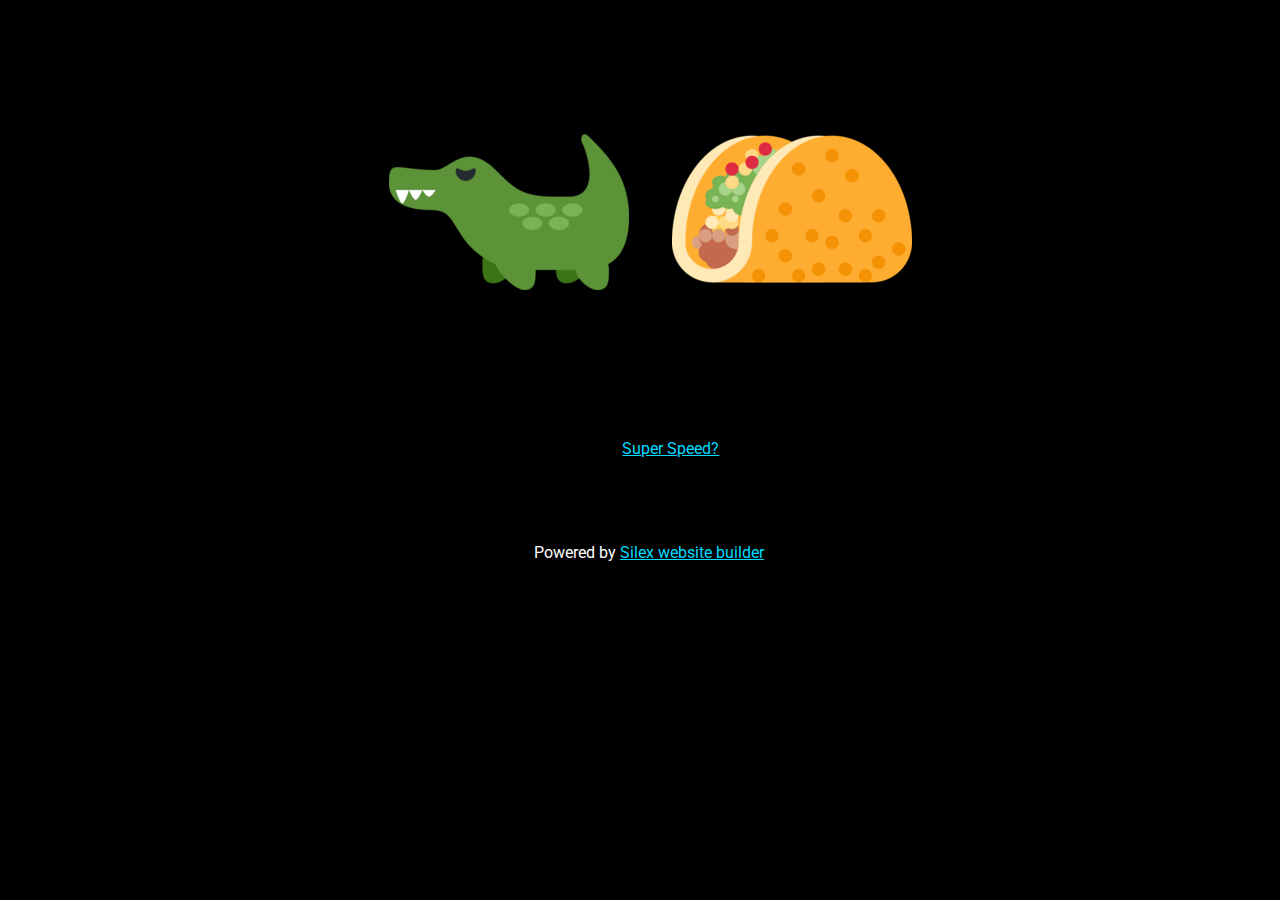
<file: index.html>
<!doctype html><html class="" lang=""><head>
    <meta charset="UTF-8">
    <!-- generator meta tag -->
    <!-- leave this for stats and Silex version check -->
    <meta name="generator" content="Silex v2.2.14">
    <!-- End of generator meta tag -->
    <script src="js/jquery.js"></script>
    
    
    <script src="js/front-end.js"></script>
    <link rel="stylesheet" href="css/normalize.css">
    <link rel="stylesheet" href="css/front-end.css">

    
    <script class="silex-script"></script>
    
    <title>Taco - taco</title>
    

    
<link href="https://fonts.googleapis.com/css?family=Roboto" rel="stylesheet" class="silex-custom-font"><link href="css/taco.png" rel="shortcut icon"><meta name="viewport" content="width=device-width, initial-scale=1"><script src="js/script.js"></script><link href="css/styles.css" rel="stylesheet"><style>body { opacity: 0; transition: .25s opacity ease; }</style></head>

<body class="body-initial all-style prevent-resizable prevent-selectable editable-style enable-mobile silex-runtime silex-published" data-current-page="page-taco">
    









    
    
    
















<section class="container-element editable-style silex-id-1474394621033-3 section-element prevent-resizable page-page-1 page-taco paged-element paged-element-visible">
        <div class="editable-style silex-element-content silex-id-1474394621032-2 container-element website-width selected"><div class="editable-style image-element silex-id-1678171117186-0 croco animloop"><img src="assets/crocodile.png"></div><div class="editable-style image-element silex-id-1678171279192-1 taco animloop"><img src="assets/taco.png"></div></div>
    </section><section class="editable-style section-element silex-id-1678172176237-11 page-taco paged-element paged-element-visible"><div class="editable-style container-element silex-id-1678172176238-12 silex-element-content website-width prevent-draggable"><div class="editable-style text-element silex-id-1678171937426-0 page-taco paged-element paged-element-visible"><div class="silex-element-content normal"><p><a href="speed.html" class="">Super Speed?</a></p></div></div></div></section><section class="container-element editable-style silex-id-1478366450713-3 section-element prevent-resizable page-page-1">
        <div class="editable-style silex-element-content silex-id-1478366450713-2 container-element website-width">

            
        <div class="editable-style silex-id-1442914737143-3 text-element">
                <div class="silex-element-content normal"><p>Powered by <a href="https://www.silex.me/" target="_blank" title="Silex website builder,  free and open source">Silex website builder</a></p></div>
            </div></div>
    </section></body></html>
</file>
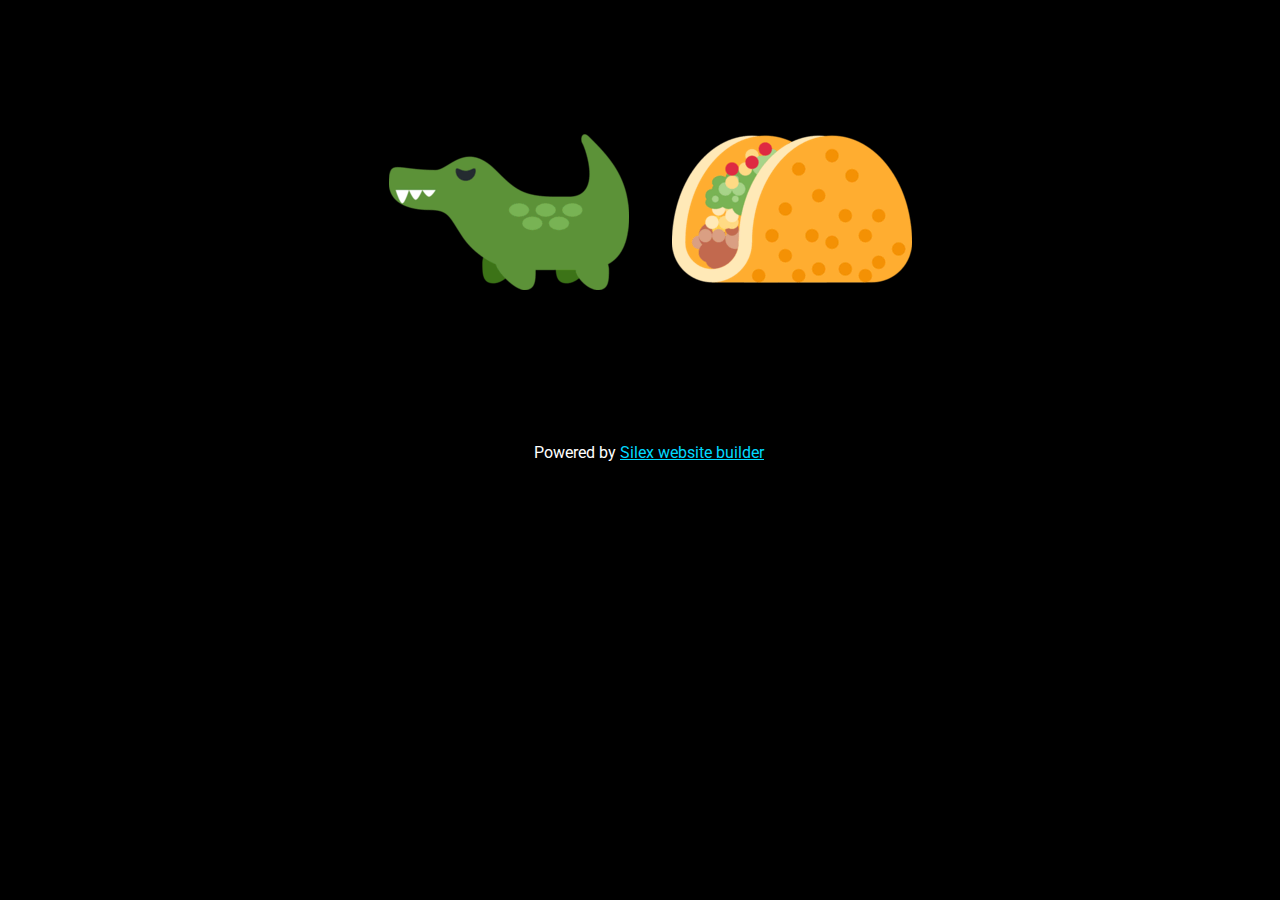
<file: speed-but-again.html>
<!doctype html><html class="" lang=""><head>
    <meta charset="UTF-8">
    <!-- generator meta tag -->
    <!-- leave this for stats and Silex version check -->
    <meta name="generator" content="Silex v2.2.14">
    <!-- End of generator meta tag -->
    <script src="js/jquery.js"></script>
    
    
    <script src="js/front-end.js"></script>
    <link rel="stylesheet" href="css/normalize.css">
    <link rel="stylesheet" href="css/front-end.css">

    
    <script class="silex-script"></script>
    
    <title>Taco - speed but again</title>
    

    
<link href="https://fonts.googleapis.com/css?family=Roboto" rel="stylesheet" class="silex-custom-font"><link href="css/taco.png" rel="shortcut icon"><meta name="viewport" content="width=device-width, initial-scale=1"><script src="js/script.js"></script><link href="css/styles.css" rel="stylesheet"><style>body { opacity: 0; transition: .25s opacity ease; }</style></head>

<body class="body-initial all-style prevent-resizable prevent-selectable editable-style enable-mobile silex-runtime silex-published" data-current-page="page-speed-but-again">
    









    
    
    
















<section class="editable-style section-element silex-id-1678523672991-0 page-speed-but-again paged-element paged-element-visible"><div class="editable-style container-element silex-id-1678523672992-1 page-speed-but-again paged-element website-width paged-element-visible" title=""><div class="editable-style image-element silex-id-1678523672992-2 page-speed-but-again paged-element croco veryspeed paged-element-visible"><img src="assets/crocodile.png"></div><div class="editable-style image-element silex-id-1678523672992-3 page-speed-but-again paged-element taco veryspeed paged-element-visible"><img src="assets/taco.png"></div></div></section><section class="container-element editable-style silex-id-1478366450713-3 section-element prevent-resizable page-page-1">
        <div class="editable-style silex-element-content silex-id-1478366450713-2 container-element website-width">

            
        <div class="editable-style silex-id-1442914737143-3 text-element">
                <div class="silex-element-content normal"><p>Powered by <a href="https://www.silex.me/" target="_blank" title="Silex website builder,  free and open source">Silex website builder</a></p></div>
            </div></div>
    </section></body></html>
</file>
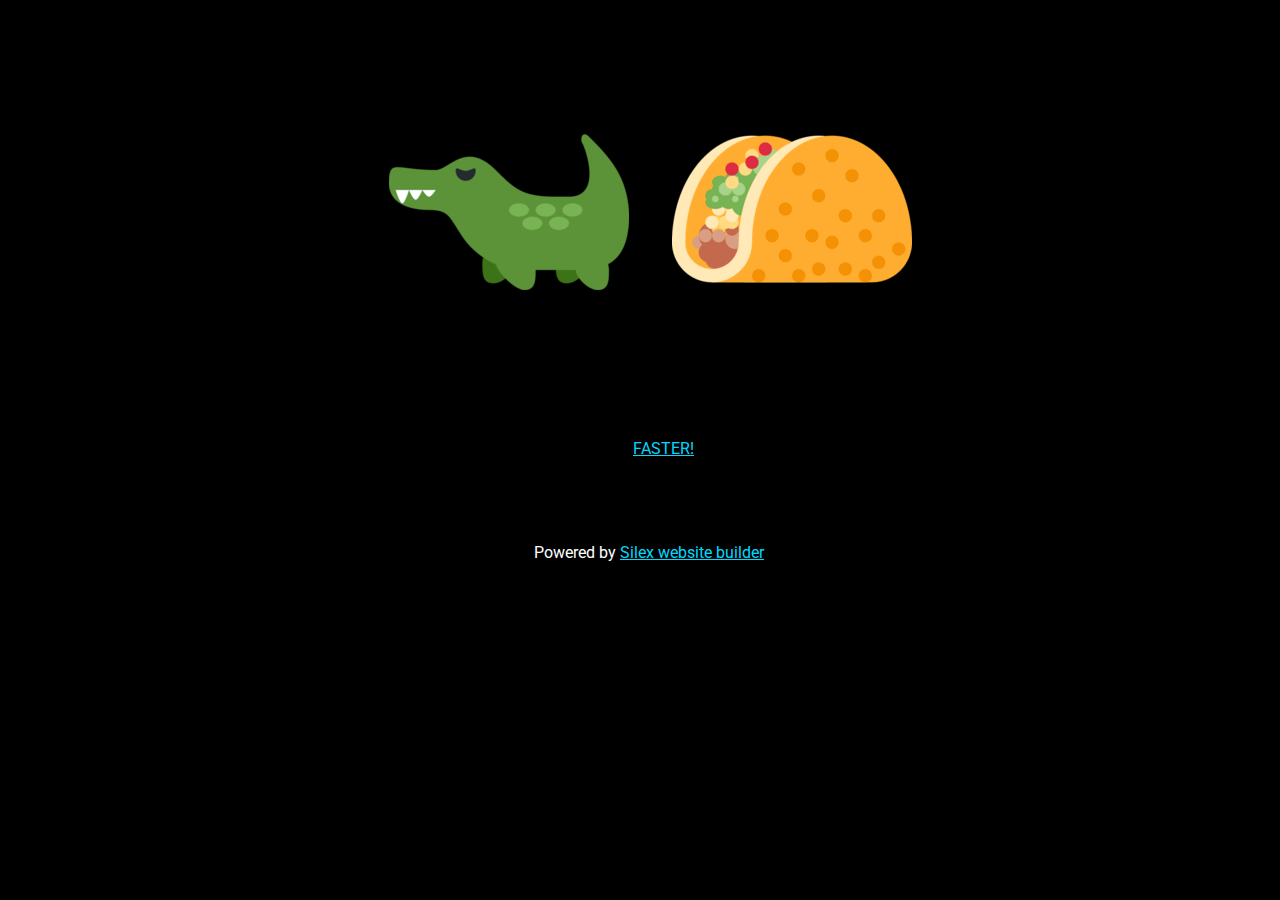
<file: speed.html>
<!doctype html><html class="" lang=""><head>
    <meta charset="UTF-8">
    <!-- generator meta tag -->
    <!-- leave this for stats and Silex version check -->
    <meta name="generator" content="Silex v2.2.14">
    <!-- End of generator meta tag -->
    <script src="js/jquery.js"></script>
    
    
    <script src="js/front-end.js"></script>
    <link rel="stylesheet" href="css/normalize.css">
    <link rel="stylesheet" href="css/front-end.css">

    
    <script class="silex-script"></script>
    
    <title>Taco - speed</title>
    

    
<link href="https://fonts.googleapis.com/css?family=Roboto" rel="stylesheet" class="silex-custom-font"><link href="css/taco.png" rel="shortcut icon"><meta name="viewport" content="width=device-width, initial-scale=1"><script src="js/script.js"></script><link href="css/styles.css" rel="stylesheet"><style>body { opacity: 0; transition: .25s opacity ease; }</style></head>

<body class="body-initial all-style prevent-resizable prevent-selectable editable-style enable-mobile silex-runtime silex-published" data-current-page="page-speed">
    









    
    
    
















<section class="editable-style section-element silex-id-1678171982455-1 page-speed paged-element paged-element-visible"><div class="editable-style container-element silex-id-1678171982455-2 page-speed paged-element website-width paged-element-visible" title=""><div class="editable-style image-element silex-id-1678171982455-3 page-speed paged-element croco speed paged-element-visible"><img src="assets/crocodile.png"></div><div class="editable-style image-element silex-id-1678171982455-4 page-speed paged-element taco speed paged-element-visible"><img src="assets/taco.png"></div></div></section><section class="editable-style section-element silex-id-1678524001626-16 page-speed paged-element paged-element-visible"><div class="editable-style container-element silex-id-1678524001626-17 page-speed paged-element silex-element-content website-width prevent-draggable paged-element-visible"><div class="editable-style text-element silex-id-1678524001626-18 page-speed paged-element paged-element-visible"><div class="silex-element-content normal"><p><a href="warning.html">FASTER!</a></p></div></div></div></section><section class="container-element editable-style silex-id-1478366450713-3 section-element prevent-resizable page-page-1">
        <div class="editable-style silex-element-content silex-id-1478366450713-2 container-element website-width">

            
        <div class="editable-style silex-id-1442914737143-3 text-element">
                <div class="silex-element-content normal"><p>Powered by <a href="https://www.silex.me/" target="_blank" title="Silex website builder,  free and open source">Silex website builder</a></p></div>
            </div></div>
    </section></body></html>
</file>
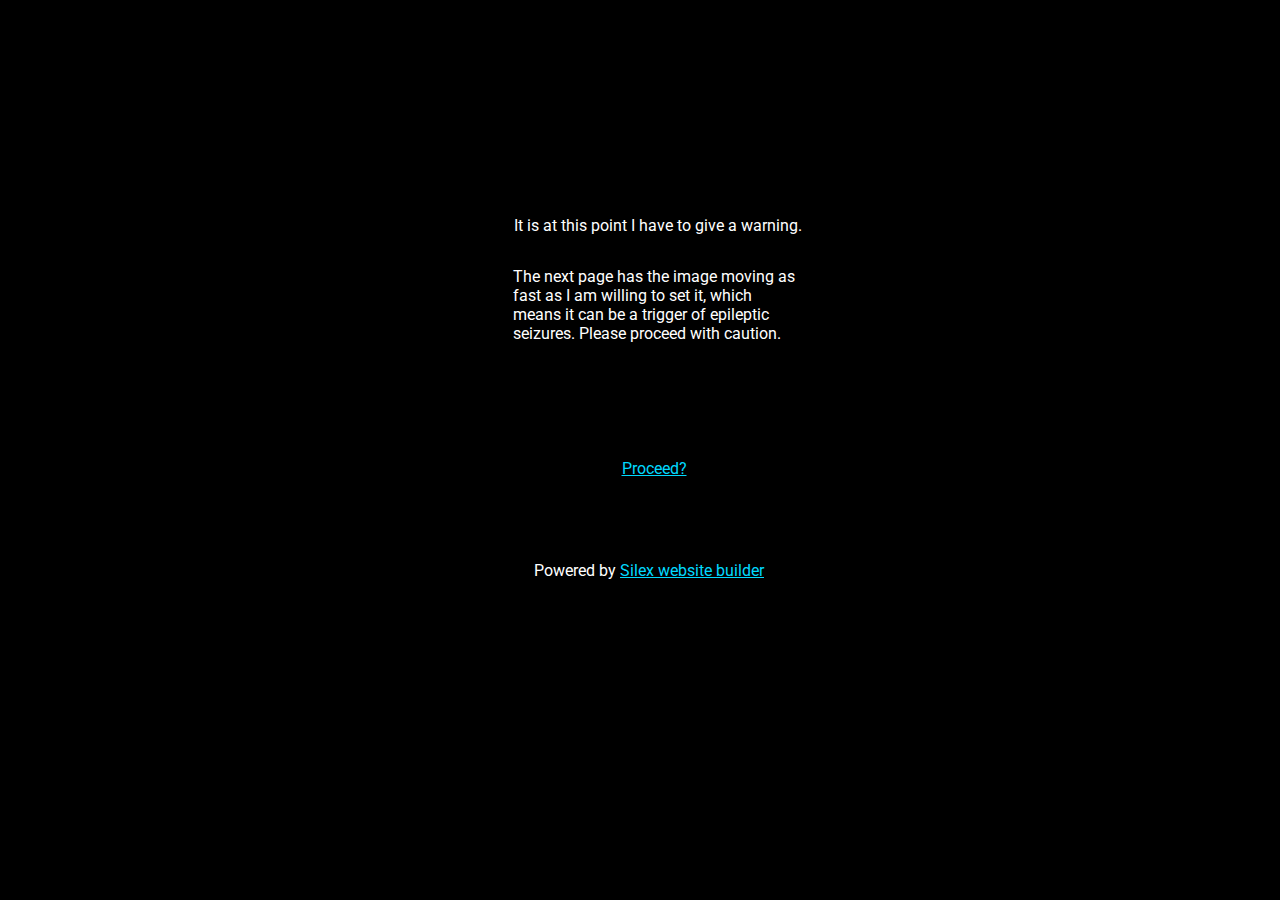
<file: warning.html>
<!doctype html><html class="" lang=""><head>
    <meta charset="UTF-8">
    <!-- generator meta tag -->
    <!-- leave this for stats and Silex version check -->
    <meta name="generator" content="Silex v2.2.14">
    <!-- End of generator meta tag -->
    <script src="js/jquery.js"></script>
    
    
    <script src="js/front-end.js"></script>
    <link rel="stylesheet" href="css/normalize.css">
    <link rel="stylesheet" href="css/front-end.css">

    
    <script class="silex-script"></script>
    
    <title>Taco - warning</title>
    

    
<link href="https://fonts.googleapis.com/css?family=Roboto" rel="stylesheet" class="silex-custom-font"><link href="css/taco.png" rel="shortcut icon"><meta name="viewport" content="width=device-width, initial-scale=1"><script src="js/script.js"></script><link href="css/styles.css" rel="stylesheet"><style>body { opacity: 0; transition: .25s opacity ease; }</style></head>

<body class="body-initial all-style prevent-resizable prevent-selectable editable-style enable-mobile silex-runtime silex-published" data-current-page="page-warning">
    









    
    
    
















<section class="editable-style section-element silex-id-1678523749503-9 page-warning paged-element paged-element-visible"><div class="editable-style container-element silex-id-1678523749503-10 silex-element-content website-width prevent-draggable"><div class="editable-style text-element silex-id-1678523761299-11"><div class="silex-element-content normal"><p>It is at this point I have to give a warning.<br></p></div></div><div class="editable-style text-element silex-id-1678523797981-12"><div class="silex-element-content normal"><p>The next page has the image moving as fast as I am willing to set it, which means it can be a trigger of epileptic seizures. Please proceed with caution.<br></p></div></div></div></section><section class="editable-style section-element silex-id-1678523946081-14 page-warning paged-element paged-element-visible"><div class="editable-style container-element silex-id-1678523946082-15 silex-element-content website-width prevent-draggable"><div class="editable-style text-element silex-id-1678523865755-13"><div class="silex-element-content normal"><p><a href="speed-but-again.html">Proceed?</a></p></div></div></div></section><section class="container-element editable-style silex-id-1478366450713-3 section-element prevent-resizable page-page-1">
        <div class="editable-style silex-element-content silex-id-1478366450713-2 container-element website-width">

            
        <div class="editable-style silex-id-1442914737143-3 text-element">
                <div class="silex-element-content normal"><p>Powered by <a href="https://www.silex.me/" target="_blank" title="Silex website builder,  free and open source">Silex website builder</a></p></div>
            </div></div>
    </section></body></html>
</file>
<file: css/front-end.css>
/**
 * This file holds the styles of websites while editing
 */

body {
  min-height: 100vh;
  min-width: 98vw; /* remove approx size of vertical scroll bar */
}

/* prevent-auto-z-index is to let the components handle their z-index */
.section-element > .silex-element-content > *:not(.prevent-auto-z-index):not(.fixed) {
  /* put the elements of a section on top of sections bellow */
  z-index: 10;
}
/* workaround a bug of the 2.11 version (front end) */
/* sections used to hava margin-top: -1; which can not be edited in the UI */
.editable-style.section-element {
  margin-top: 0;
}
/****************************************************/
.website-width {
  width: 960px;
}
.paged-element-hidden {
  display: none !important;
}
/* resize */
.editable-style.image-element img {
  border-radius: inherit; /* this is to follow the element's radius */
	width: 100%;
	height: 100%;
}
/*
 .image-element > .silex-element-content {
	overflow: hidden;
}
*/
.html-element .silex-element-content {
  /* enable HTML content to have style="min-height: inherit;" */
  /* removed because it makes components buggy, add it to silex if you need to
  position: absolute;
  min-height: inherit;
  width: 100%; /* needed by slideshow components and probably others */
  /*
  height: 100%; /* needed by slideshow kreview and probably others */
}
/* wysihtml text editor styles */
.wysiwyg-float-left {
  float: left;
  margin: 0 8px 8px 0;
}
.wysiwyg-float-right {
  float: right;
  margin: 0 0 8px 8px;
}
/* Remove dots surrounding links in Firefox
    because of normalize.css */
a:focus{ outline: none;}

body .editable-style[data-silex-href] {
  cursor: pointer;
}
body.enable-mobile .editable-style.hide-on-desktop {
  display: none;
}
/* only outside the editor */
/* needs to be more qualified than body.enable-mobile .editable-style:not(.prevent-mobile-style) */
body.silex-runtime.body-initial .fixed {
  position: absolute;
  z-index: 20;
}
/* Mobile styles */
@media (max-width:480px) {
  /* needs to be more qualified than body.enable-mobile .editable-style:not(.prevent-mobile-style) */
  body.silex-runtime.body-initial .fixed {
    /* on mobile (chrome, this is needed to be on top of other content) */
    position: relative;
  }

  /* hide horizontal scroll bar which appears because of residual values in css
  html {
    overflow-x: hidden;
  }
  */
  body {
    position: initial; /* used to be absolute but now only in editor (editable.css), when position is absolute the body has the size of its content */
  }
  /* mobile mode */
  body.enable-mobile .editable-style:not(.prevent-mobile-style),
  body.enable-mobile .background.background-initial {
    position: static;
    top: auto;
    left: auto;
    max-width: 100%;
    min-width: auto; /* this is to remove sections min-width, since section min-width is set to the witdh of its content in Element::setStyle() */
    margin-left: auto;
    margin-right: auto;
  }
  body.enable-mobile .editable-style.section-element {
    padding: 0;
  }
  body.enable-mobile.silex-resizing .editable-style:not(.prevent-mobile-style) {
    max-width: unset; /* while dragging let the user size the elements freely */
  }
  body.enable-mobile .image-element.editable-style:not(.prevent-mobile-style) {
    position: relative;
  }
  body.enable-mobile .editable-style.section-element {
    max-width: 100%; /* section bg should be 100% width because user do not need to grab the side and resize */
    padding: 0;
    margin: 0;
  }
  body.enable-mobile .container-element:not(.paged-element-hidden) {
    display: flex;
    align-items: center;
    justify-content: space-around;
    flex-wrap: wrap;
  }
  /* but still hide paged elements or desktop only elements */
  body.enable-mobile .editable-style.hide-on-mobile {
    display: none;
  }
  body.enable-mobile .editable-style.hide-on-desktop:not(.paged-element-hidden) {
    display: initial;
  }
  body.silex-runtime.enable-mobile .background.background-initial {
    max-width: 100%;
  }
}

/* only outside the editor */
/* needs to be more qualified than body.enable-mobile .editable-style:not(.prevent-mobile-style) */
body.silex-runtime.body-initial .fixed {
  position: absolute;
  z-index: 20;
}
/* Mobile styles */
@media (max-width:480px) {
  /* needs to be more qualified than body.enable-mobile .editable-style:not(.prevent-mobile-style) */
  body.silex-runtime.body-initial .fixed {
    /* on mobile (chrome, this is needed to be on top of other content) */
    position: relative;
  }
}

/**
 * prodotype components
 */
.silex-element-content-full-height .silex-element-content {
  height: 100%;
}
silex-template,
.prodotype-preview {
  display: none;
}
.prodotype-runtime,
.prodotype-runtime-strict {
  display: none;
}
.prodotype-published {
  display: none;
}
body.silex-editor .prodotype-preview {
  display: block;
}
body.silex-runtime .prodotype-runtime,
body.silex-runtime .prodotype-runtime-strict {
  display: block;
}
body.silex-published .prodotype-published {
  display: block;
}
body.silex-publish .prodotype-runtime-strict {
  display: none;
}
.prodotype-force-size {
  position: absolute;
  width: 100%;
  height: 100%;
}
.silex-component-button button {
  width: 100%;
}
/* full-width component*/
div.editable-style.full-width-section {
  min-height: 100px;
}

div.editable-style.full-width-section>.editable-style {
  position: static;
  min-width: 100%;
}

div.editable-style.full-width-section>.editable-style.silex-element-content {
  display: none;
}
</file>
<file: css/styles.css>
.taco {width: 100px; height: 100px; animation-name: taco;}.croco {width: 100px; height: 100px; animation-name: croco;}.animloop {animation-duration: 0.5s; animation-iteration-count: infinite;}.speed {animation-duration: 0.2s; animation-iteration-count: infinite;}.veryspeed {animation-duration: 0.09s; animation-iteration-count: infinite;}@keyframes croco { 
  0% {-webkit-transform: rotate(-45deg);} 
  49% {-webkit-transform: rotate(-45deg);} 
  50% {-webkit-transform: rotate(45deg);} 
  100% {-webkit-transform: rotate(45deg);} 
}@keyframes taco { 
  0% {-webkit-transform: rotate(45deg);} 
  49% {-webkit-transform: rotate(45deg);} 
  50% {-webkit-transform: rotate(-45deg);} 
  100% {-webkit-transform: rotate(-45deg);} 
}
.body-initial {background-color: rgba(0,0,0,1); position: static;}.silex-id-1474394621033-3 {position: static; margin-top: -1px;}.silex-id-1474394621032-2 {background-color: transparent; min-height: 401px; position: relative; margin-left: auto; margin-right: auto;}.silex-id-1478366450713-3 {background-color: transparent; position: static; margin-top: -1px;}.silex-id-1478366450713-2 {background-color: transparent; min-height: 100px; position: relative; margin-left: auto; margin-right: auto;}.silex-id-1442914737143-3 {width: 241px; top: 26px; left: 494px; min-height: 51px; position: absolute;}.silex-id-1678171117186-0 {width: 240px; height: 156px; position: absolute; top: 133.84375px; left: 349.125px;}.silex-id-1678171279192-1 {width: 240px; height: 240px; position: absolute; top: 89px; left: 632px;}.silex-id-1678171937426-0 {width: 100px; min-height: 51px; position: absolute; top: 22.328125px; left: 582.3912353515625px;}.silex-id-1678171982455-1 {position: static; margin-top: -1px;}.silex-id-1678171982455-2 {background-color: transparent; min-height: 401px; position: relative; margin-left: auto; margin-right: auto;}.silex-id-1678171982455-3 {width: 240px; height: 156px; position: absolute; top: 133.84375px; left: 349.125px;}.silex-id-1678171982455-4 {width: 240px; height: 240px; position: absolute; top: 89px; left: 632px;}.silex-id-1678172176237-11 {position: static;}.silex-id-1678172176238-12 {min-height: 100px; background-color: transparent; position: relative; margin-left: auto; margin-right: auto;}.silex-id-1678523672991-0 {position: static; margin-top: -1px;}.silex-id-1678523672992-1 {background-color: transparent; min-height: 401px; position: relative; margin-left: auto; margin-right: auto;}.silex-id-1678523672992-2 {width: 240px; height: 156px; position: absolute; top: 133.84375px; left: 349.125px;}.silex-id-1678523672992-3 {width: 240px; height: 240px; position: absolute; top: 89px; left: 632px;}.silex-id-1678523749503-9 {position: static;}.silex-id-1678523749503-10 {min-height: 419px; background-color: transparent; position: relative; margin-left: auto; margin-right: auto;}.silex-id-1678523761299-11 {width: 305px; min-height: 51px; position: absolute; top: 200px; left: 474px;}.silex-id-1678523797981-12 {width: 288px; min-height: 108px; position: absolute; top: 251px; left: 473px;}.silex-id-1678523865755-13 {width: 69px; min-height: 51px; position: absolute; top: 24px; left: 581.5px;}.silex-id-1678523946081-14 {position: static;}.silex-id-1678523946082-15 {min-height: 100px; background-color: transparent; position: relative; margin-left: auto; margin-right: auto;}.silex-id-1678524001626-16 {position: static;}.silex-id-1678524001626-17 {min-height: 100px; background-color: transparent; position: relative; margin-left: auto; margin-right: auto;}.silex-id-1678524001626-18 {width: 66px; min-height: 51px; position: absolute; top: 22px; left: 593px;}@media only screen and (max-width: 480px) {.silex-id-1678171279192-1 {height: 240px; width: 240px;}.silex-id-1678171937426-0 {min-height: 51px; top: 399px; left: 174px; width: 100px;}.silex-id-1678171982455-4 {height: 240px; width: 240px;}.silex-id-1678523672992-3 {height: 240px; width: 240px;}.silex-id-1678523761299-11 {min-height: 51px; top: 0px; left: 0px; width: 291px;}.silex-id-1678523797981-12 {min-height: 108px; top: -386px; left: 79px; width: 288px;}.silex-id-1678523865755-13 {min-height: 51px; top: 145px; left: -257px; width: 69px;}.silex-id-1678524001626-18 {min-height: 51px; top: 399px; left: 174px; width: 100px;}}
.website-width {width: 1200px;}@media (min-width: 481px) {.silex-editor {min-width: 1400px;}}
.text-element > .silex-element-content {font-family: 'Roboto', sans-serif; color: #ffffff;}a {color: #00d9ff;}[data-silex-href] {color: #00d9ff;}body.silex-runtime {opacity: 1;}
</file>
